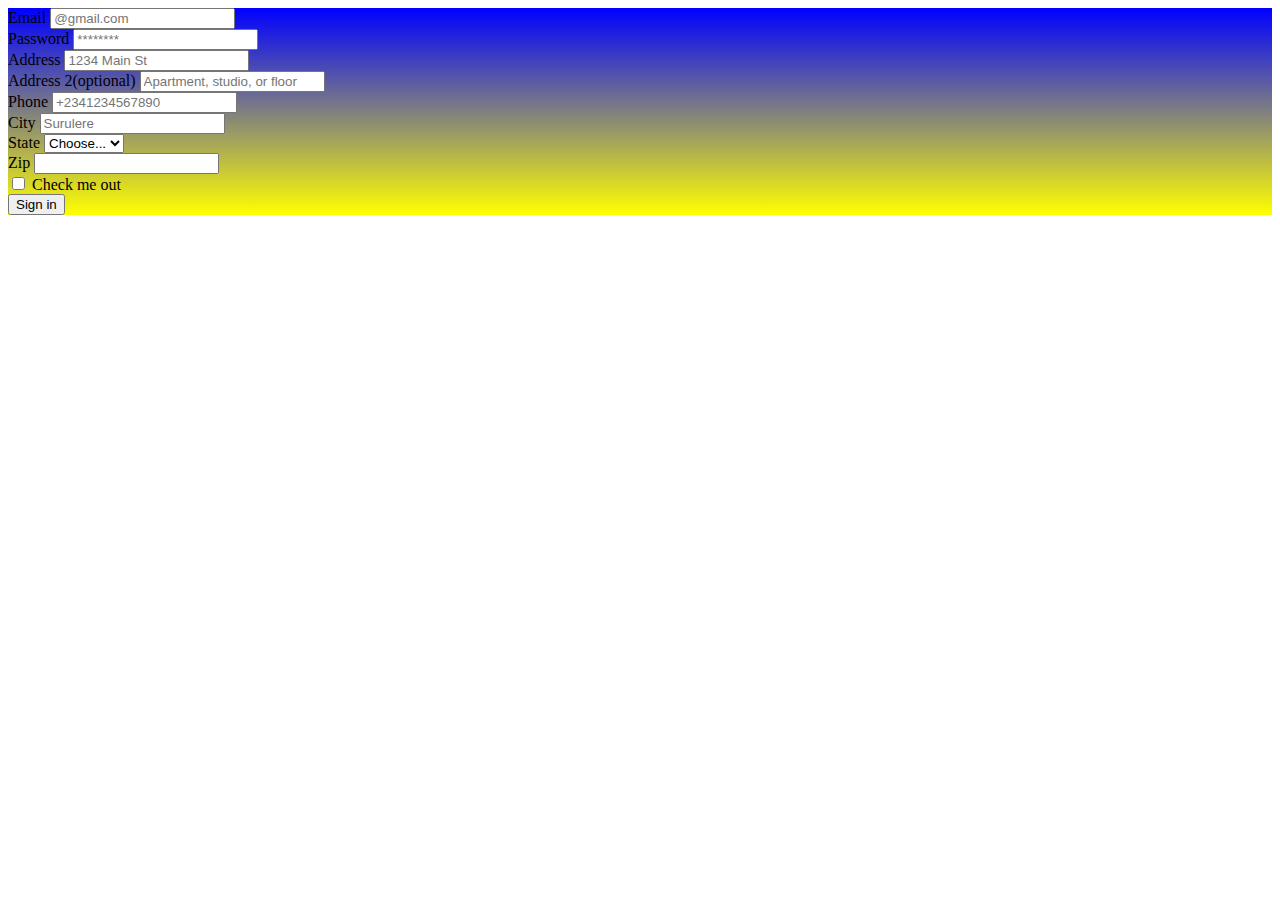
<file: forms.html>
<!DOCTYPE html>
<html lang="en">
<head>
    <meta charset="UTF-8">
    <meta name="viewport" content="width=device-width, initial-scale=1.0">
    <title>Document</title>
    <link href="https://cdn.jsdelivr.net/npm/bootstrap@5.0.2/dist/css/bootstrap.min.css" rel="stylesheet" integrity="sha384-EVSTQN3/azprG1Anm3QDgpJLIm9Nao0Yz1ztcQTwFspd3yD65VohhpuuCOmLASjC" crossorigin="anonymous">
    <script src="https://cdn.jsdelivr.net/npm/bootstrap@5.0.2/dist/js/bootstrap.bundle.min.js" integrity="sha384-MrcW6ZMFYlzcLA8Nl+NtUVF0sA7MsXsP1UyJoMp4YLEuNSfAP+JcXn/tWtIaxVXM" crossorigin="anonymous"></script>
    <link rel="stylesheet" href="style.css">
    <link rel="stylesheet" href="https://cdn.jsdelivr.net/npm/bootstrap-icons@1.11.3/font/bootstrap-icons.min.css">
</head>
<body class="bg-dark">
  <section>
    <div class="container my-5 bg-primary py-3" id="phil">
      <form class="row g-3 py-3">
        <div class="col-md-6 my-3 py-3 text-light">
          <label for="inputEmail4" class="form-label">Email</label>
          <input type="email" class="form-control" id="inputEmail4" placeholder="@gmail.com">
        </div>
        <div class="col-md-6 my-3 py-3 text-light">
          <label for="inputPassword4" class="form-label">Password</label>
          <input type="password" class="form-control" id="inputPassword4" placeholder="********">
        </div>
        <div class="col-12 text-light">
          <label for="inputAddress" class="form-label">Address</label>
          <input type="text" class="form-control" id="inputAddress" placeholder="1234 Main St">
        </div>
        <div class="col-md-6">
          <label for="inputAddress2" class="form-label">Address 2(optional)</label>
          <input type="text" class="form-control" id="inputAddress2" placeholder="Apartment, studio, or floor">
        </div>
        <div class="col-md-6">
          <label for="inputAddress2" class="form-label">Phone</label>
          <input type="tel" class="form-control" id="inputTel" placeholder="+2341234567890">
        </div>
        <div class="col-md-6">
          <label for="inputCity" class="form-label">City</label>
          <input type="text" class="form-control" id="inputCity" placeholder="Surulere">
        </div>
        <div class="col-md-4">
          <label for="inputState" class="form-label">State</label>
          <select id="inputState" class="form-select">
            <option selected>Choose...</option>
            <option>...</option>
          </select>
        </div>
        <div class="col-md-2">
          <label for="inputZip" class="form-label">Zip</label>
          <input type="text" class="form-control" id="inputZip">
        </div>
        <div class="col-12">
          <div class="form-check">
            <input class="form-check-input" type="checkbox" id="gridCheck">
            <label class="form-check-label" for="gridCheck">
              Check me out
            </label>
          </div>
        </div>
        <div class="col-12">
          <button type="submit" class="btn btn-dark">Sign in</button>
        </div>
      </form>
    </div>
  </section>
</body>
</html>
</file>
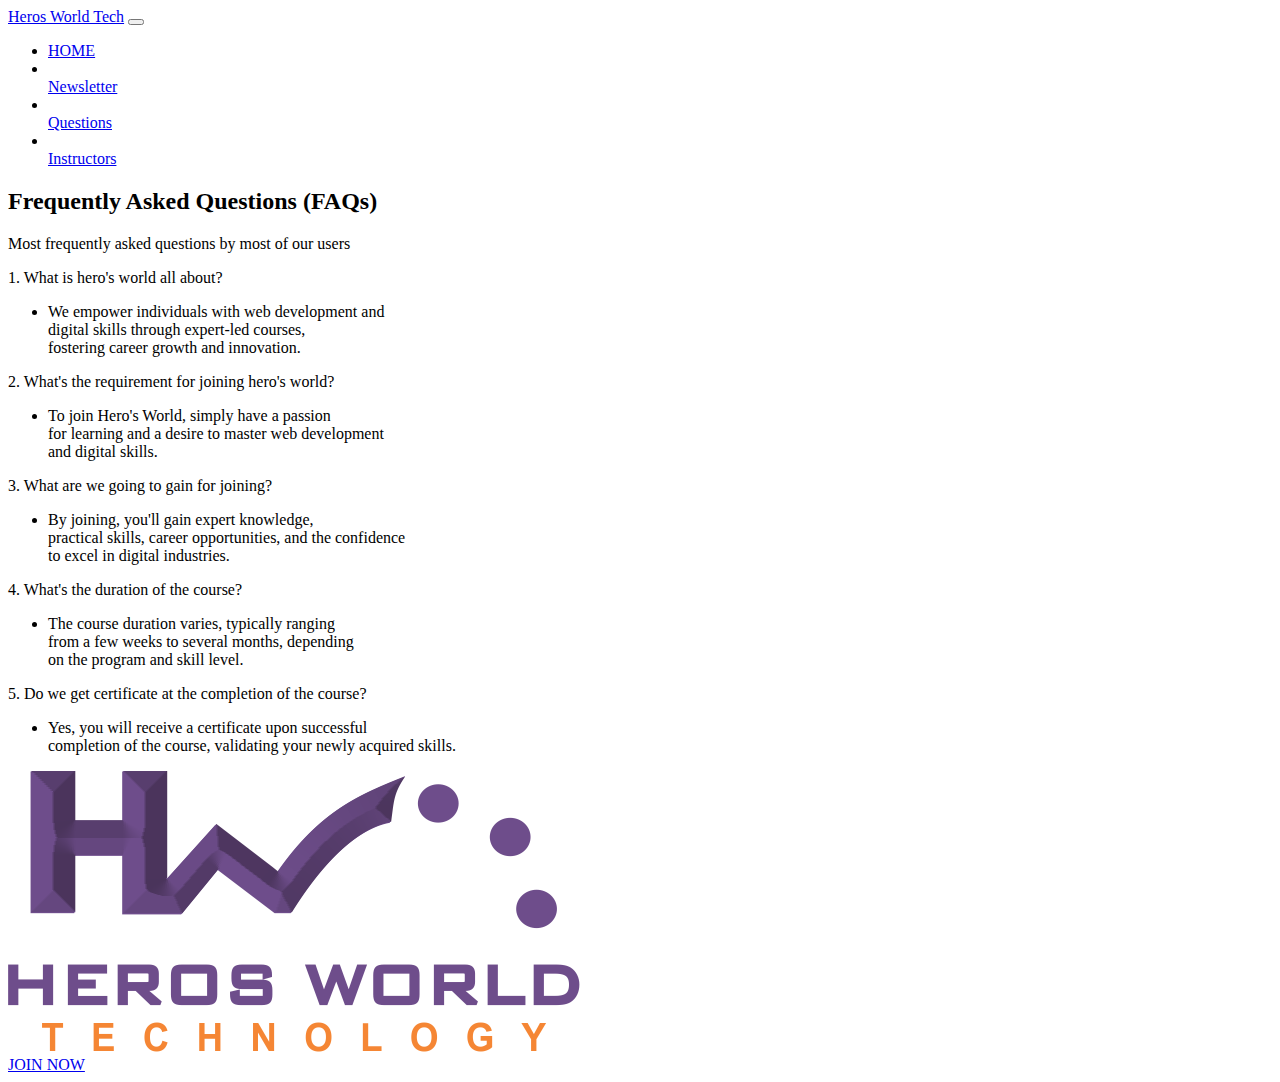
<file: question.html>
<!DOCTYPE html>
<html lang="en">
<head>
    <meta charset="UTF-8">
    <meta name="viewport" content="width=device-width, initial-scale=1.0">
    <title>Document</title>
    <link href="https://cdn.jsdelivr.net/npm/bootstrap@5.0.2/dist/css/bootstrap.min.css" rel="stylesheet" integrity="sha384-EVSTQN3/azprG1Anm3QDgpJLIm9Nao0Yz1ztcQTwFspd3yD65VohhpuuCOmLASjC" crossorigin="anonymous">
    <script src="https://cdn.jsdelivr.net/npm/bootstrap@5.0.2/dist/js/bootstrap.bundle.min.js" integrity="sha384-MrcW6ZMFYlzcLA8Nl+NtUVF0sA7MsXsP1UyJoMp4YLEuNSfAP+JcXn/tWtIaxVXM" crossorigin="anonymous"></script>
    <link rel="stylesheet" href="style.css">
    <link rel="stylesheet" href="https://cdn.jsdelivr.net/npm/bootstrap-icons@1.11.3/font/bootstrap-icons.min.css">
</head>
<body>
    <nav class="navbar navbar-expand-lg bg-dark text-success navbar-dark p-3">
        <div class="container">
            <a href="#" class="navbar-brand">Heros World Tech</a>

            <button class="navbar-toggler" type="button" data-bs-toggle="collapse" data-bs-target="#navmenu">
             <span class="navbar-toggler-icon"></span>
            </button>

            <div class="collapse navbar-collapse" id="navmenu">
                <ul class="navbar-nav ms-auto">            

                    <li class="nav-item">
                        <a href="index.html" class="nav-link">HOME</a>
                    </li>
                    <li class="nav-item"></li>
                        <a href="#" class="nav-link">Newsletter</a>
                    </li>
                    <li class="nav-item"></li>
                        <a href="#" class="nav-link">Questions</a>
                    </li>
                    <li class="nav-item"></li>
                        <a href="#" class="nav-link">Instructors</a>
                    </li>
                </ul>
            </div>
        </div>
    </nav>

    <section class="bg-light py-5">
        <div class="container text-dark">
            <div class="row align-item-center justify-content-between">
                <div class="col-md">
                    <h2>Frequently Asked Questions (FAQs)</h2>
                    <p class="lead">
                        Most frequently asked questions by most of our users
                    </p>
                    <div class=" dropdown">
                        <p class="dropdown-toggle" type="button"  data-bs-toggle="dropdown" aria-expanded="false">
                            1. What is hero's world all about?            </p>
                        <ul class="dropdown-menu" aria-labelledby="dropdownMenuButton1">
                          <li><p class="dropdown-item">We empower individuals with web development and <br>digital skills through expert-led courses, <br>fostering career growth and innovation.</p></li>
                        </ul>
                    </div>
                    <div class=" dropdown">
                        <p class="dropdown-toggle" type="button"  data-bs-toggle="dropdown" aria-expanded="false">
                            2. What's the requirement for joining hero's world?
                            <ul class="dropdown-menu" aria-labelledby="dropdownMenuButton1">
                          <li><p class="dropdown-item">To join Hero's World, simply have a passion<br> for learning and a desire to master web development<br> and digital skills.</p></li>
                        </ul>
                    </div>

                    <div class=" dropdown">
                        <p class="dropdown-toggle" type="button"  data-bs-toggle="dropdown" aria-expanded="false">
                            3. What are we going to gain for joining?
                            <ul class="dropdown-menu" aria-labelledby="dropdownMenuButton1">
                          <li><p class="dropdown-item">By joining, you'll gain expert knowledge, <br>practical skills, career opportunities, and the confidence <br>to excel in digital industries.</p></li>
                    </div>

                    <div class=" dropdown">
                        <p class="dropdown-toggle" type="button"  data-bs-toggle="dropdown" aria-expanded="false">
                            4. What's the duration of the course?
                            <ul class="dropdown-menu" aria-labelledby="dropdownMenuButton1">
                          <li><p class="dropdown-item">The course duration varies, typically ranging <br>from a few weeks to several months, depending<br> on the program and skill level.</p></li>
                    </div>

                    <div class=" dropdown">
                        <p class="dropdown-toggle" type="button"  data-bs-toggle="dropdown" aria-expanded="false">
                            5. Do we get certificate at the completion of the course?                            <ul class="dropdown-menu" aria-labelledby="dropdownMenuButton1">
                          <li><p class="dropdown-item">Yes, you will receive a certificate upon successful<br> completion of the course, validating your newly acquired skills.</p></li>
                    </div>

                </div>

                <div class="col-md">
                    <img src="de.png">
                </div>
            </div>
        </div>
    </section>

    <section class="bg-primary">
        <div class="container align-item-center py-3">
            <a href="forms.html" class="btn btn-dark">JOIN NOW</a>

        </div>
    </section>

</body>
</html>
</file>
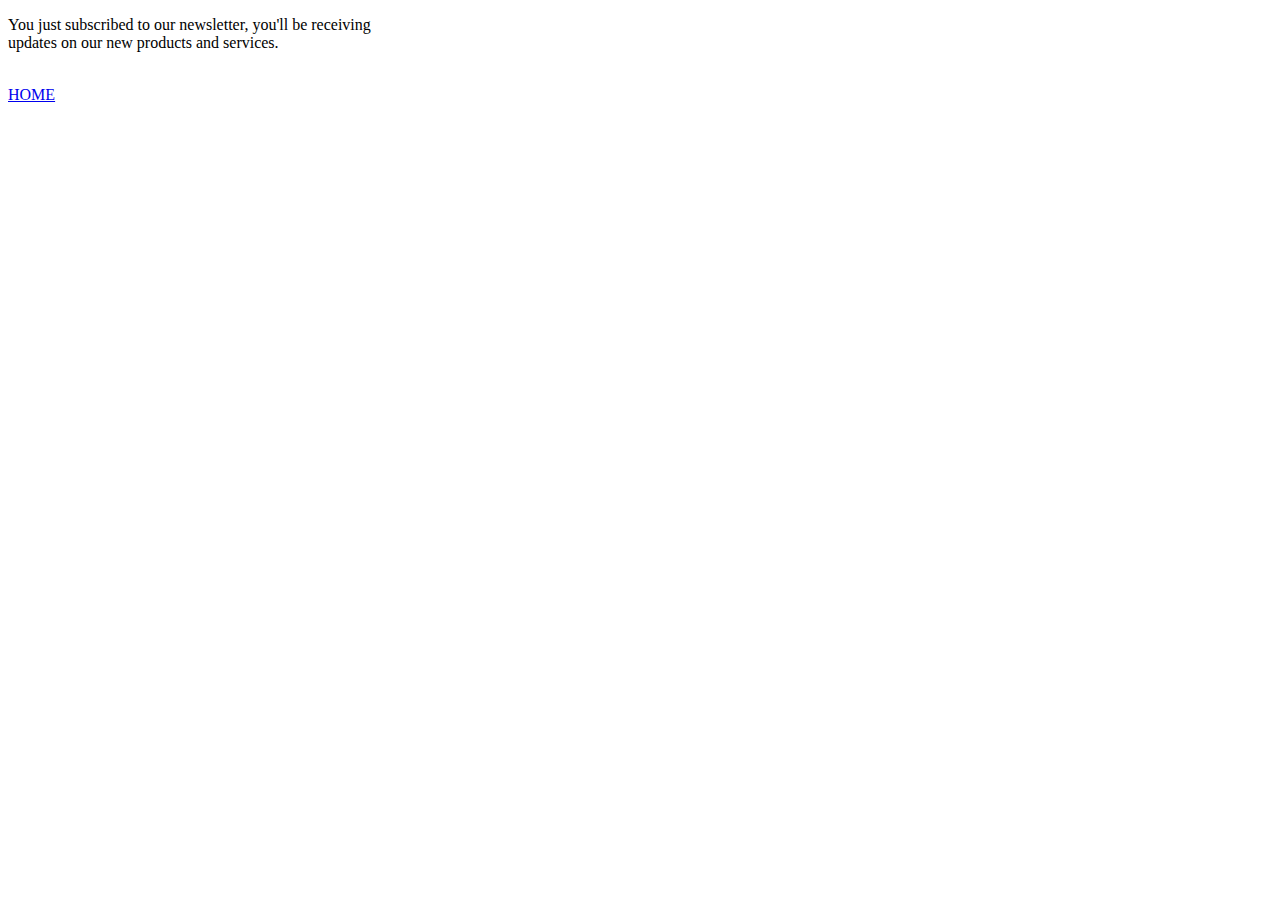
<file: sub.html>
<!DOCTYPE html>
<html lang="en">
<head>
    <meta charset="UTF-8">
    <meta name="viewport" content="width=device-width, initial-scale=1.0">
    <title>Document</title>
    <link href="https://cdn.jsdelivr.net/npm/bootstrap@5.0.2/dist/css/bootstrap.min.css" rel="stylesheet" integrity="sha384-EVSTQN3/azprG1Anm3QDgpJLIm9Nao0Yz1ztcQTwFspd3yD65VohhpuuCOmLASjC" crossorigin="anonymous">
    <script src="https://cdn.jsdelivr.net/npm/bootstrap@5.0.2/dist/js/bootstrap.bundle.min.js" integrity="sha384-MrcW6ZMFYlzcLA8Nl+NtUVF0sA7MsXsP1UyJoMp4YLEuNSfAP+JcXn/tWtIaxVXM" crossorigin="anonymous"></script>
    <link rel="stylesheet" href="style.css">
    <link rel="stylesheet" href="https://cdn.jsdelivr.net/npm/bootstrap-icons@1.11.3/font/bootstrap-icons.min.css">
</head>
<body class="bg-info text-light">
    <section class="my-5">
        <div class="container align-item-center justify-content-center">
            <p>You just subscribed to our newsletter, you'll be receiving<br> 
                updates on our new products and services.<br><br>
                <div class="container justify-content-space-between">
                    
                    <div>
                        <a href="index.html" class="btn btn-warning">HOME</a>
                    </div>
                </div> 
        </div>
    </section> 
</body>
</html>
</file>
<file: style.css>
/* breahpoint for medium*/
@media(min-width: 768px){
    .news-input{
        width: 50%;
    }
}

#intro img{
    height: ;
}

#phil{
    background: linear-gradient(blue, yellow);
}
#instructors img{
    width: 100;
}
</file>
